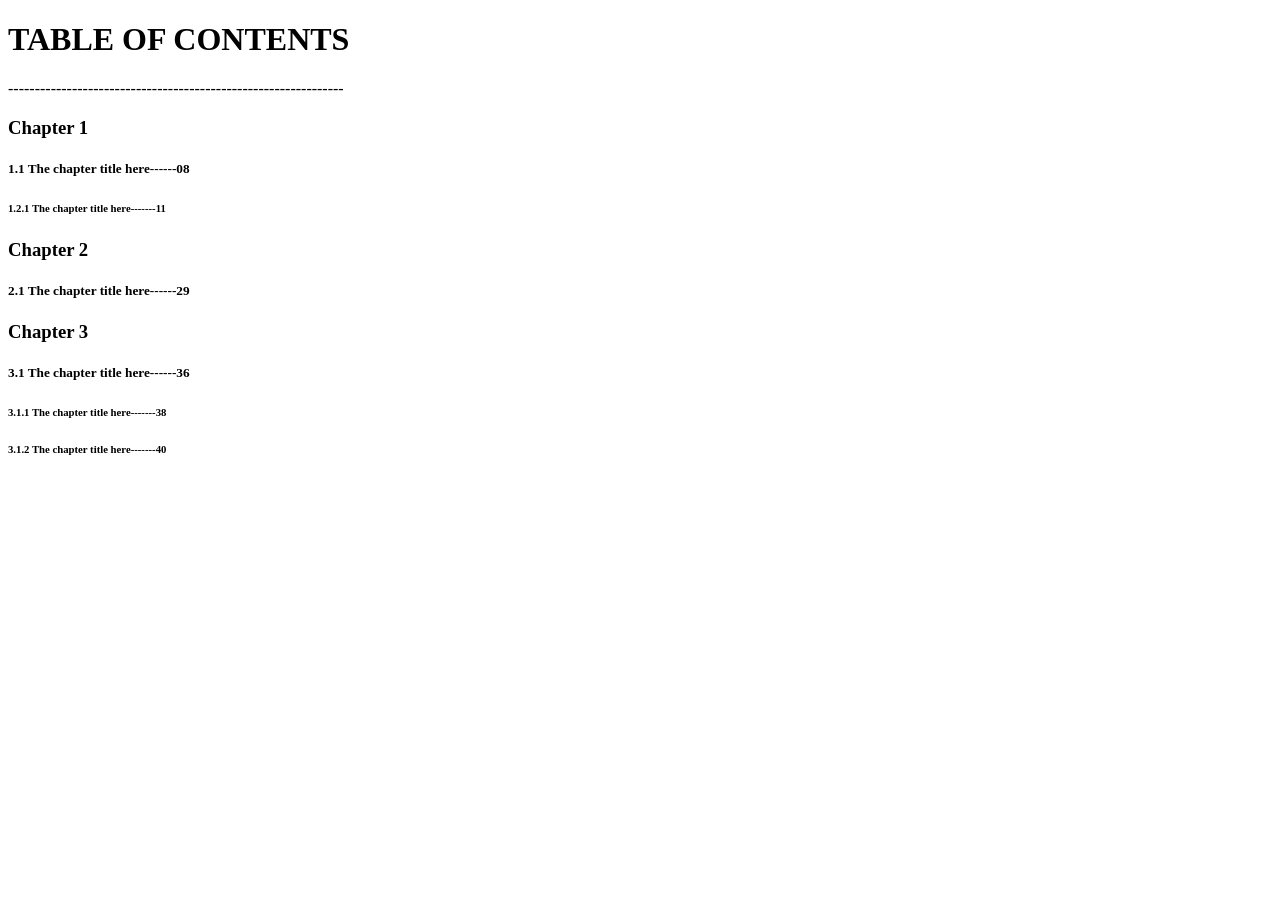
<file: index.html>
<!DOCTYPE html>
<html>
    <head>
        <title>content</title>
    </head>
    <body>
       <h1>TABLE OF CONTENTS</h1>
       <p>---------------------------------------------------------------</p>
       <h3>Chapter 1</h3>
       <h5>1.1 The chapter title here------08</h5>
       <h6>1.2.1 The chapter title here-------11</h6>
       <h3>Chapter 2</h3>
       <h5>2.1 The chapter title here------29</h5>
       <h3>Chapter 3</h3>
       <h5>3.1 The chapter title here------36</h5>
       <h6>3.1.1 The chapter title here-------38</h6>
       <h6>3.1.2 The chapter title here-------40</h6>
    </body>
</html>
</file>
